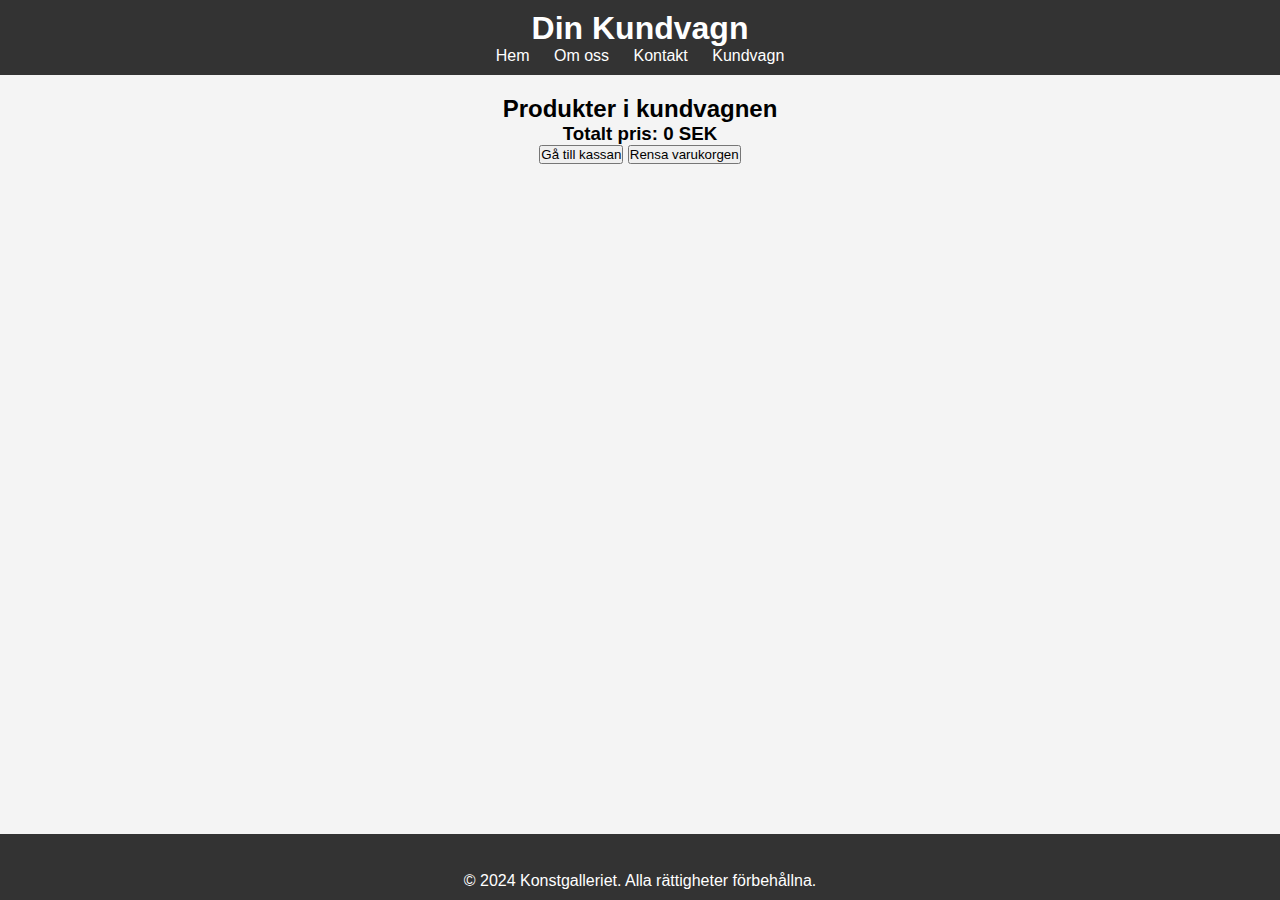
<file: cart.html>
<!DOCTYPE html>
<html lang="sv">
<head>
    <meta charset="UTF-8">
    <meta name="viewport" content="width=device-width, initial-scale=1.0">
    <title>Kundvagn</title>
    <link rel="stylesheet" href="styles.css">
    <link rel="stylesheet" href="https://cdnjs.cloudflare.com/ajax/libs/font-awesome/5.15.4/css/all.min.css" integrity="sha512-2dtstDgUv8f+jCxhJH0edilzzeQQkcOTDW/AyW/XHlX2mqXa/+0XKzmUuRdq9m9y/soLLbL1P/voEbSyLslGkg==" crossorigin="anonymous" referrerpolicy="no-referrer" />

</head>
<body>
    <header>
        <h1>Din Kundvagn</h1>
        <nav>
            <ul>
                <li><a href="index.html">Hem</a></li>
                <li><a href="about.html">Om oss</a></li>
                <li><a href="contact.html">Kontakt</a></li>
                <li><a href="cart.html">Kundvagn</a></li>
            </ul>
        </nav>
    </header>
    
    <main>
        <section id="cart">
            <h2>Produkter i kundvagnen</h2>
            <div id="cart-items"></div>
            <h3 id="total-price">Totalt pris: 0 SEK</h3>
            <button onclick="checkout()">Gå till kassan</button>
            <button onclick="clearCart()">Rensa varukorgen</button> <!-- Knapp för att rensa varukorgen -->

            <!-- Placera PayPal Checkout-knappen här -->
            <div id="paypal-button-container"></div>
        </section>
    </main>

    <footer>
        <div class="social-links">
            <a href="https://www.instagram.com/din-instagram" target="_blank"><i class="fab fa-instagram"></i></a>
            <a href="https://www.facebook.com/din-facebook" target="_blank"><i class="fab fa-facebook-f"></i></a>
            <a href="https://twitter.com/din-twitter" target="_blank"><i class="fab fa-twitter"></i></a>
        </div>
        <p>© 2024 Konstgalleriet. Alla rättigheter förbehållna.</p>
    </footer>
    
    <script src="https://www.paypal.com/sdk/js?client-id=4FUDXXMWHYJC6"></script>
    <script src="script.js"></script>
</body>
</html>
</file>
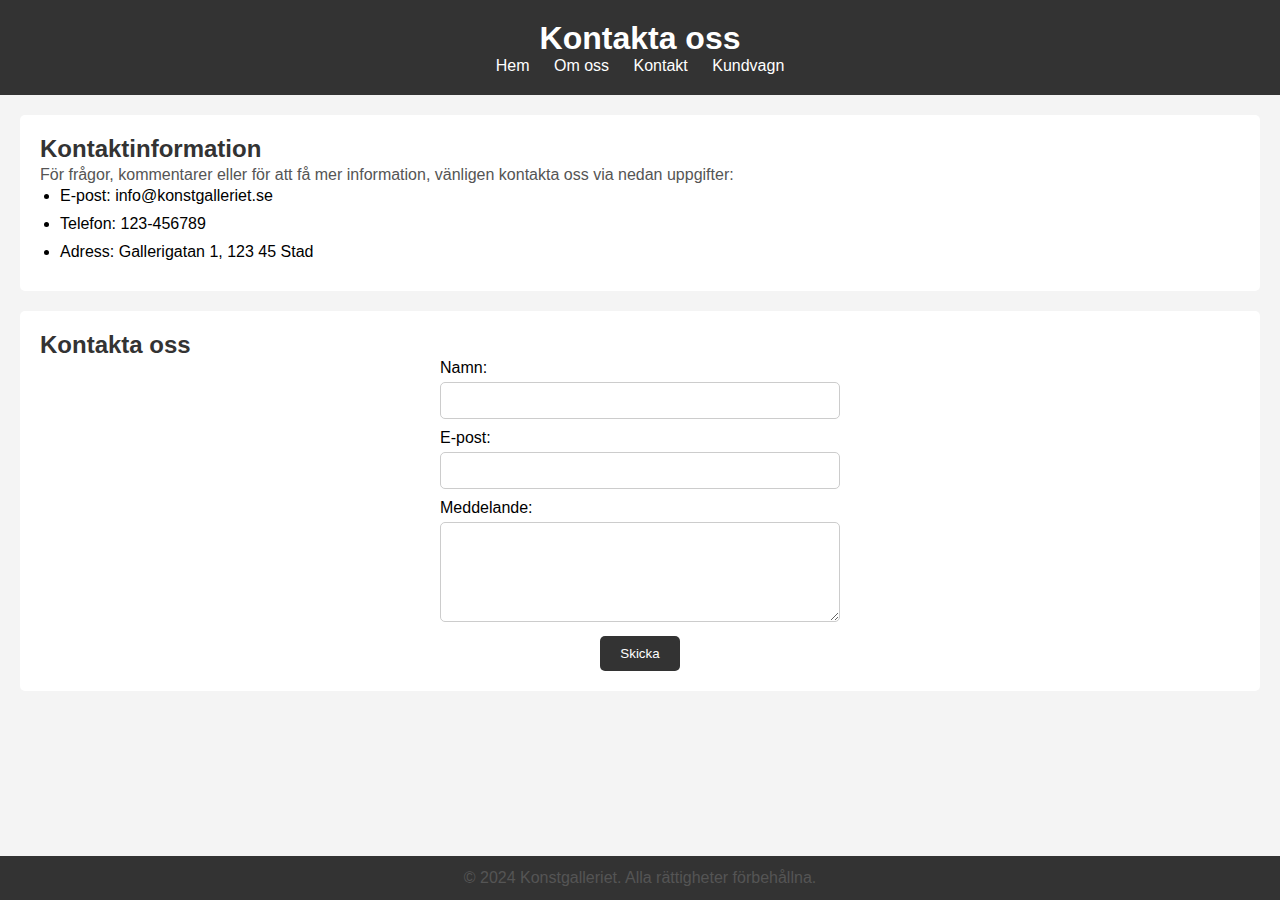
<file: contact.html>
<!DOCTYPE html>
<html lang="sv">
<head>
    <meta charset="UTF-8">
    <meta name="viewport" content="width=device-width, initial-scale=1.0">
    <title>Kontakta oss</title>
    <link rel="stylesheet" href="styles.css">
    <style>
        body {
            font-family: Arial, sans-serif;
            margin: 0;
            padding: 0;
            background-color: #f4f4f4;
        }

        header {
            background-color: #333;
            color: #fff;
            padding: 20px 0;
            text-align: center;
        }

        header h1 {
            margin: 0;
        }

        nav ul {
            list-style: none;
            padding: 0;
        }

        nav ul li {
            display: inline;
            margin: 0 10px;
        }

        nav ul li a {
            color: #fff;
            text-decoration: none;
        }

        main {
            padding: 20px;
            padding-bottom: 60px; /* Lägg till utrymme för att undvika att footern överlappar innehållet */
        }

        section {
            background-color: #fff;
            border-radius: 5px;
            margin-bottom: 20px;
            padding: 20px;
        }

        h2 {
            color: #333;
            font-size: 24px;
            margin-top: 0;
        }

        p {
            color: #555;
            line-height: 1.5;
        }

        ul {
            padding-left: 20px;
        }

        li {
            margin-bottom: 10px;
        }

        form {
            max-width: 400px;
            margin: 0 auto;
        }

        label {
            display: block;
            margin-bottom: 5px;
        }

        input[type="text"],
        input[type="email"],
        textarea {
            width: 100%;
            padding: 10px;
            margin-bottom: 10px;
            border: 1px solid #ccc;
            border-radius: 5px;
            box-sizing: border-box;
        }

        textarea {
            height: 100px;
        }

        button[type="submit"] {
            background-color: #333;
            color: #fff;
            border: none;
            padding: 10px 20px;
            cursor: pointer;
            border-radius: 5px;
            display: block;
            margin: 0 auto; /* Centrera knappen */
        }

        button[type="submit"]:hover {
            background-color: #555;
        }

        footer {
            background-color: #333;
            color: #fff;
            text-align: center;
            padding: 10px 0;
            position: fixed;
            bottom: 0;
            left: 0;
            width: 100%;
        }
    </style>
</head>
<body>
    <header>
        <h1>Kontakta oss</h1>
        <nav>
            <ul>
                <li><a href="index.html">Hem</a></li>
                <li><a href="about.html">Om oss</a></li>
                <li><a href="contact.html">Kontakt</a></li>
                <li><a href="cart.html">Kundvagn</a></li>
            </ul>
        </nav>
    </header>
    
    <main>
        <section id="contact-info">
            <h2>Kontaktinformation</h2>
            <p>För frågor, kommentarer eller för att få mer information, vänligen kontakta oss via nedan uppgifter:</p>
            <ul>
                <li>E-post: info@konstgalleriet.se</li>
                <li>Telefon: 123-456789</li>
                <li>Adress: Gallerigatan 1, 123 45 Stad</li>
            </ul>
        </section>

        <section id="contact-form">
            <h2>Kontakta oss</h2>
            <form action="submit_contact_form.php" method="POST">
                <label for="name">Namn:</label>
                <input type="text" id="name" name="name" required>

                <label for="email">E-post:</label>
                <input type="email" id="email" name="email" required>

                <label for="message">Meddelande:</label>
                <textarea id="message" name="message" rows="4" required></textarea>

                <button type="submit">Skicka</button>
            </form>
        </section>
    </main>

    <footer>
        <p>© 2024 Konstgalleriet. Alla rättigheter förbehållna.</p>
    </footer>
</body>
</html>
</file>
<file: styles.css>
/* Reset CSS */
* {
    margin: 0;
    padding: 0;
    box-sizing: border-box;
}

/* Body styling */
body {
    font-family: Arial, sans-serif;
    background-color: #f4f4f4;
}

/* Header styling */
header {
    background-color: #333;
    color: #fff;
    padding: 10px 0;
    text-align: center;
}

header h1 {
    margin: 0;
}

nav ul {
    list-style: none;
    padding: 0;
}

nav ul li {
    display: inline;
    margin: 0 10px;
}

nav ul li a {
    color: #fff;
    text-decoration: none;
}

/* Main content styling */
main {
    padding: 20px;
    padding-bottom: 100px; /* Add padding-bottom to make space for the footer */
}

/* Gallery styling */
#gallery {
    display: flex;
    flex-wrap: wrap;
    justify-content: center;
    gap: 20px;
}

.art-piece {
    background-color: #fff;
    border: 1px solid #ddd;
    border-radius: 4px;
    padding: 10px;
    text-align: center;
    width: 300px;
    box-shadow: 0 0 10px rgba(0,0,0,0.1);
}

.art-piece img {
    width: 100%;
    height: 200px; /* Set a fixed height for the images */
    object-fit: cover; /* Ensure the images cover the entire space */
}

.art-piece button {
    background-color: #333;
    color: #fff;
    border: none;
    padding: 10px;
    cursor: pointer;
    margin-top: 10px;
}

.art-piece button:hover {
    background-color: #555;
}

/* Footer styling */
footer {
    background-color: #333;
    color: #fff;
    text-align: center;
    padding: 10px 0;
    position: fixed;
    bottom: 0;
    left: 0;
    width: 100%;
    z-index: 999; /* Ensure the footer stays above other content */
}

/* Social links styling */
.social-links {
    margin-bottom: 10px;
}

.social-links a {
    color: #fff;
    text-decoration: none;
    margin: 0 10px;
}

/* PayPal button container styling */
#paypal-button-container {
    margin-top: 20px;
}

/* Additional styling for about.html, contact.html, and cart.html */
#about, #contact, #cart {
    text-align: center;
}

#about p, #contact p, #cart p {
    margin-bottom: 20px;
}

/* Image grid styling */
.image-grid {
    display: grid;
    grid-template-columns: repeat(auto-fit, minmax(200px, 1fr));
    grid-gap: 20px;
    justify-items: center;
}

.image-item {
    background-color: #f9f9f9;
    border: 1px solid #ddd;
    padding: 10px;
    text-align: center;
}

.image-item img {
    max-width: 100%;
    height: auto;
    margin: 0 auto;
}
</file>
